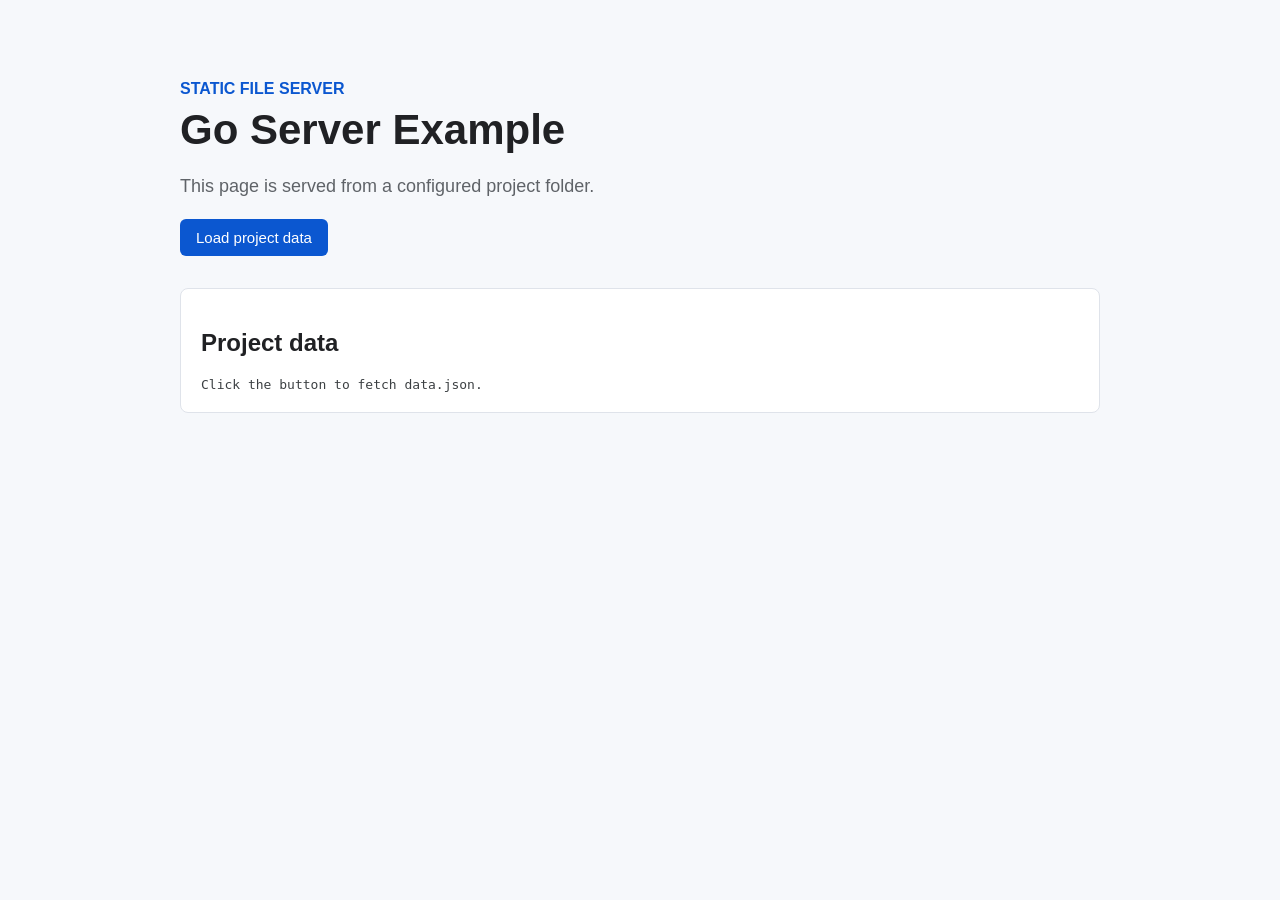
<file: example_site/index.html>
<!doctype html>
<html lang="zh-CN">
<head>
  <meta charset="utf-8">
  <meta name="viewport" content="width=device-width, initial-scale=1">
  <title>Go Server Example</title>
  <link rel="stylesheet" href="styles.css">
</head>
<body>
  <main class="shell">
    <section class="hero">
      <p class="eyebrow">Static file server</p>
      <h1>Go Server Example</h1>
      <p class="summary">This page is served from a configured project folder.</p>
      <button id="load-data" type="button">Load project data</button>
    </section>
    <section class="panel">
      <h2>Project data</h2>
      <pre id="output">Click the button to fetch data.json.</pre>
    </section>
  </main>
  <script src="app.js"></script>
</body>
</html>
</file>
<file: example_site/styles.css>
:root {
  color-scheme: light;
  font-family: "Segoe UI", Arial, sans-serif;
  color: #202124;
  background: #f6f8fb;
}

body {
  margin: 0;
}

.shell {
  max-width: 920px;
  margin: 0 auto;
  padding: 48px 24px;
}

.hero {
  padding: 32px 0;
}

.eyebrow {
  margin: 0 0 8px;
  color: #0b57d0;
  font-weight: 700;
  text-transform: uppercase;
}

h1 {
  margin: 0;
  font-size: 42px;
}

.summary {
  max-width: 560px;
  color: #5f6368;
  font-size: 18px;
  line-height: 1.6;
}

button {
  border: 0;
  border-radius: 6px;
  background: #0b57d0;
  color: white;
  cursor: pointer;
  font-size: 15px;
  padding: 10px 16px;
}

.panel {
  border: 1px solid #dfe3ea;
  border-radius: 8px;
  background: white;
  padding: 20px;
}

pre {
  overflow: auto;
  margin: 0;
  color: #3c4043;
}
</file>
